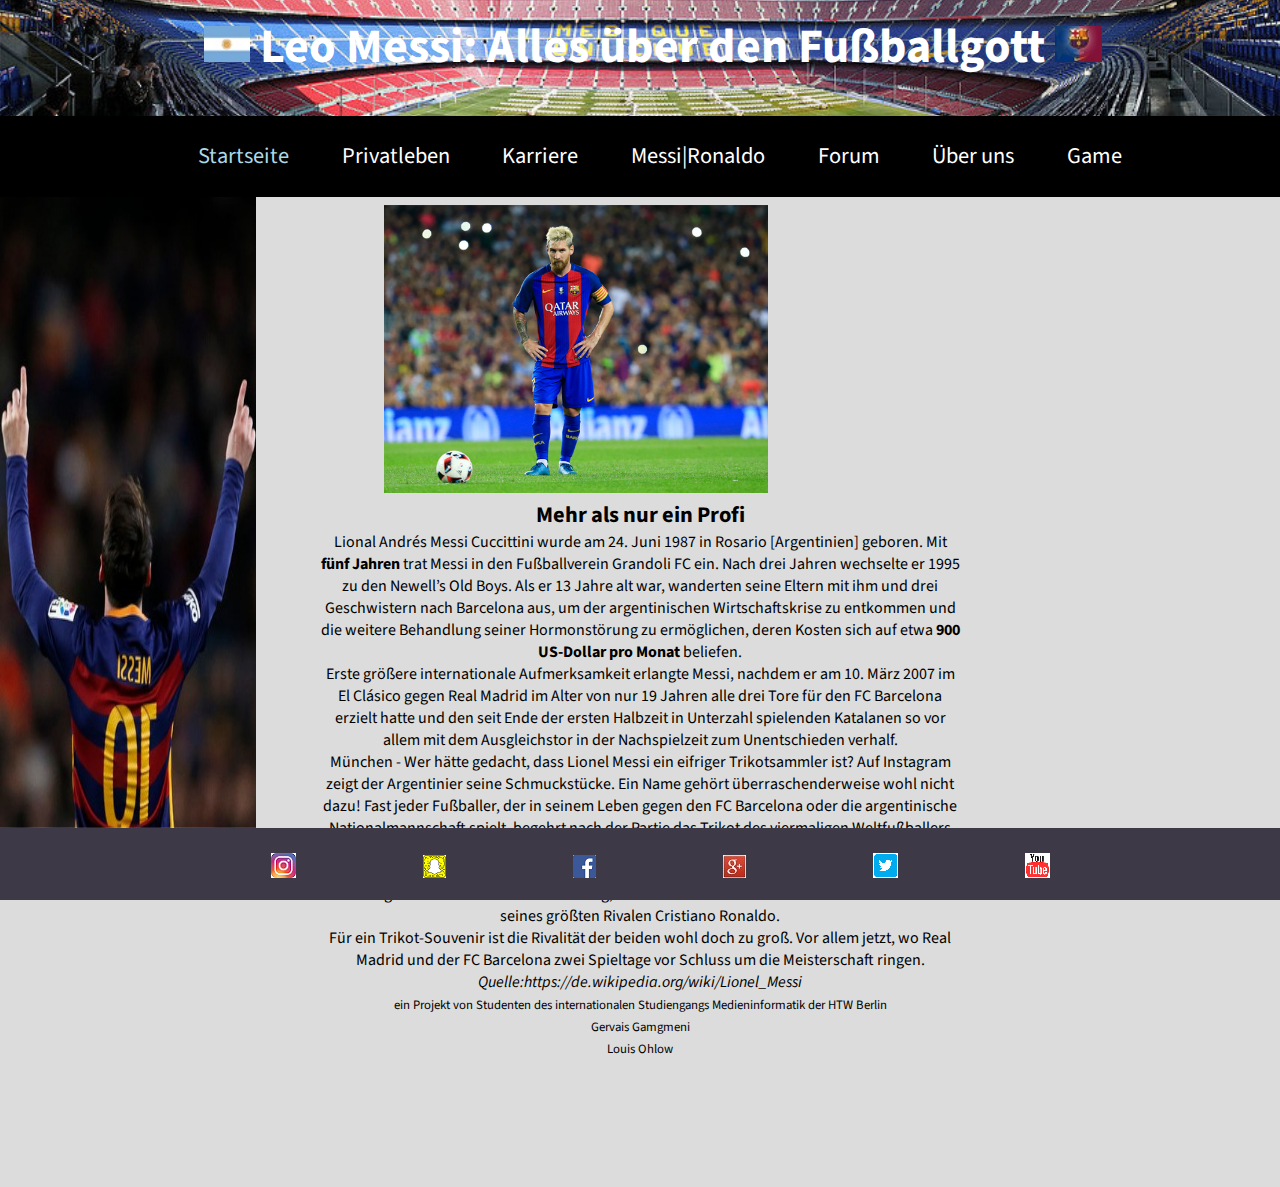
<file: index.html>
<!DOCTYPE html>
<html lang="de"> <!--optional aber best practice -->
    <head>
        <meta charset="utf-8">
        <meta name="viewport" content="width=device-width">
        <link rel="stylesheet" href="css/index.css" type="text/css">
       
        <link href="https://fonts.googleapis.com/css?family=Source+Sans+Pro" rel="stylesheet"> 
        <title>LeoMessiFanblog</title>
        
    </head>
    <body>
      <header> 
       <!--Überschrift meist (Blogname usw)-->
        <h1> <img id="Argentina" src="img/Arg1.png" alt="Argentinien"> Leo Messi: Alles über den Fußballgott
             <img id="Barca" src="img/FCBLogo1.jpg" alt="Barcelona">
          </h1>
          <nav>
       <!--optional kann die nav im header platziert werden--> 
      		<ul>
          		<li ><a id="active" href="index.html"> Startseite </a> </li>
          		<li><a href="MessiPrivatLeben.html"> Privatleben </a></li> 
          		<li><a href="MessiKarriere.html"> Karriere </a> </li>    
          		<li><a href="MessiRonaldo.html"> Messi|Ronaldo </a></li>
          		<li><a href="MessiForum.html"> Forum </a></li> 
				<li><a href="UeberUns.html"> Über uns </a></li> 
                <li><a href="game.html"> Game </a></li>
              </ul>
        </nav>
          
			
             
        </header>
     
    <main>
        <div> <img src="img/MessiFinger.jpg" alt="Messi feiert" height="100%" width="100%">
          </div>
        
        
        <img  src="img/LeoMessi1.jpg" alt="Lionel Messi bereit" height="100%" width="100%" id="MessiBereit">
        <article>
           <h2> Mehr als nur ein Profi  </h2>
            <p>Lional Andrés Messi Cuccittini wurde am 24. Juni 1987 in Rosario [Argentinien] geboren. Mit <strong>fünf Jahren</strong> trat Messi in den Fußballverein Grandoli FC ein.
            Nach drei Jahren wechselte er 1995 zu den Newell’s Old Boys. Als er 13 Jahre alt war, wanderten seine Eltern mit ihm und drei Geschwistern nach Barcelona aus, 
                um der argentinischen Wirtschaftskrise zu entkommen und die weitere Behandlung seiner Hormonstörung zu ermöglichen, deren Kosten sich auf etwa <b>900 US-Dollar pro Monat</b> beliefen. </p>
	    <p>Erste größere internationale Aufmerksamkeit erlangte Messi, nachdem er am 10. März 2007 im El Clásico gegen Real Madrid im Alter von nur 19 Jahren alle drei Tore für den FC Barcelona erzielt hatte und den seit Ende der ersten Halbzeit in Unterzahl spielenden Katalanen so vor allem mit dem Ausgleichstor in der Nachspielzeit zum Unentschieden verhalf.</p>
	    <p>München - Wer hätte gedacht, dass Lionel Messi ein eifriger Trikotsammler ist? Auf Instagram zeigt der Argentinier seine Schmuckstücke. Ein Name gehört überraschenderweise wohl nicht dazu! 

Fast jeder Fußballer, der in seinem Leben gegen den FC Barcelona oder die argentinische Nationalmannschaft spielt, begehrt nach der Partie das Trikot des viermaligen Weltfußballers Lionel Messi. Dagegen kann sich der argentinische Virtuose frei aussuchen, welches Trikot er mit nach Hause nehmen möchte. </p>
<p>Aber so genau man auch hinschauen mag, ist ein Name einfach nicht zu finden. Und zwar der seines größten Rivalen Cristiano Ronaldo.</p> 

<p>Für ein Trikot-Souvenir ist die Rivalität der beiden wohl doch zu groß. Vor allem jetzt, wo Real Madrid und der FC Barcelona zwei Spieltage vor Schluss um die Meisterschaft ringen. <i>Quelle:https://de.wikipedia.org/wiki/Lionel_Messi</i> </p>       
 	
<p><small>ein Projekt von Studenten des internationalen Studiengangs Medieninformatik der HTW Berlin <br> Gervais Gamgmeni <br> Louis Ohlow</small></p>
        </article>
	
	
<div><img src="img/MessiFinger.jpg" alt="Messi feiert" height="100%" width="100%">
</div>    
    
  </main> <!--unique, role-Attribut, WAI Bedeutung-->
            
          
            

        <footer>
            <ul> 
               <li><a href="#"><img src="img/instagram.png" alt="instagramLogo"> </a></li>
               <li><a href="#"><img src="img/Snapchat.png" alt="SnapchatLogo"> </a></li>
               <li><a href="#"><img src="img/Facebook.png" alt="FacebookLogo"> </a></li>
               <li><a href="#"><img src="img/Google+.jpeg" alt="Google+Logo"> </a></li>
			   <li><a href="#"><img src="img/Twitt.jpg" alt="TwitterLogo"> </a></li>
               <li><a href="#"><img src="img/You.jpg" alt="YoutubeLogo"> </a></li>
            </ul>

        </footer>
    
    </body>
</html>
</file>
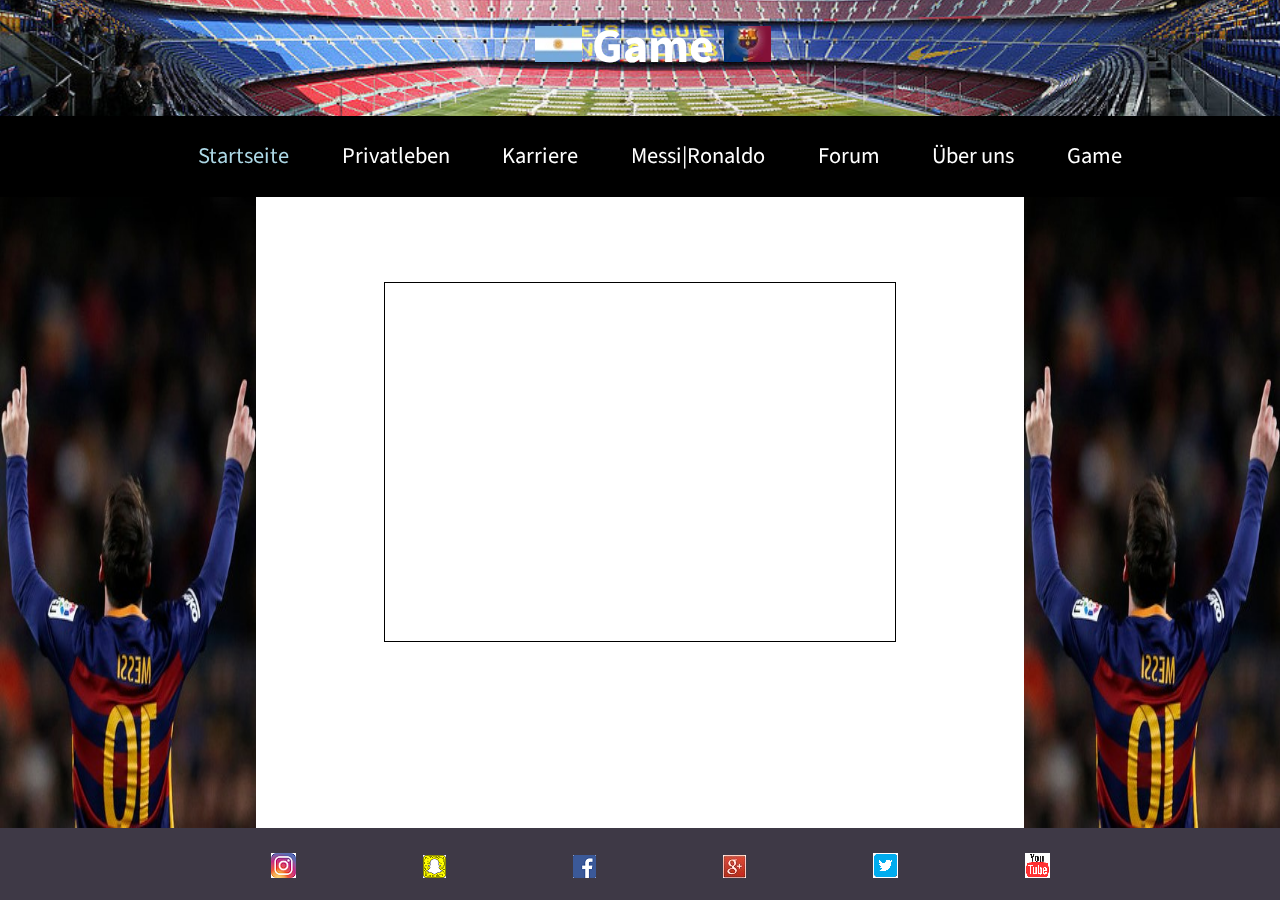
<file: game.html>
<!DOCTYPE html>
<html lang="de">
<head>
    <meta charset="utf-8">
        <meta name="viewport" content="width=device-width">
        <link rel="stylesheet" href="css/index.css" type="text/css">
        <script src="script.js"></script>
                
                
        
        <link href="https://fonts.googleapis.com/css?family=Source+Sans+Pro" rel="stylesheet"> 
        <title>Game</title>
    
</head>
<body>
    <header>
    <!--Überschrift meist (Blogname usw)-->
        <h1> <img id="Argentina" src="img/Arg1.png" alt="Argentinien"> Game
             <img id="Barca" src="img/FCBLogo1.jpg" alt="Barcelona">
          </h1>
          <nav>
       <!--optional kann die nav im header platziert werden--> 
      		<ul>
          		<li ><a id="active" href="index.html"> Startseite </a> </li>
          		<li><a href="MessiPrivatLeben.html"> Privatleben </a></li> 
          		<li><a href="MessiKarriere.html"> Karriere </a> </li>    
          		<li><a href="MessiRonaldo.html"> Messi|Ronaldo </a></li>
          		<li><a href="MessiForum.html"> Forum </a></li> 
				<li><a href="UeberUns.html"> Über uns </a></li>
                   <li><a href="game.html"> Game </a></li>
              </ul>
        </nav>
          
    
    </header>
    <main>
    <div><img src="img/MessiFinger.jpg" alt="Messi feiert" height="100%" width="100%">
</div>
    <canvas>
        
        </canvas>
        
      <div><img src="img/MessiFinger.jpg" alt="Messi feiert" height="100%" width="100%">
</div>   
    </main>
    
        <footer>
            <ul> 
               <li><a href="#"><img src="img/instagram.png" alt="instagramLogo"> </a></li>
               <li><a href="#"><img src="img/Snapchat.png" alt="SnapchatLogo"> </a></li>
               <li><a href="#"><img src="img/Facebook.png" alt="FacebookLogo"> </a></li>
               <li><a href="#"><img src="img/Google+.jpeg" alt="Google+Logo"> </a></li>
			   <li><a href="#"><img src="img/Twitt.jpg" alt="TwitterLogo"> </a></li>
               <li><a href="#"><img src="img/You.jpg" alt="YoutubeLogo"> </a></li>
            </ul>

        </footer>
    
</body>
</html>
</file>
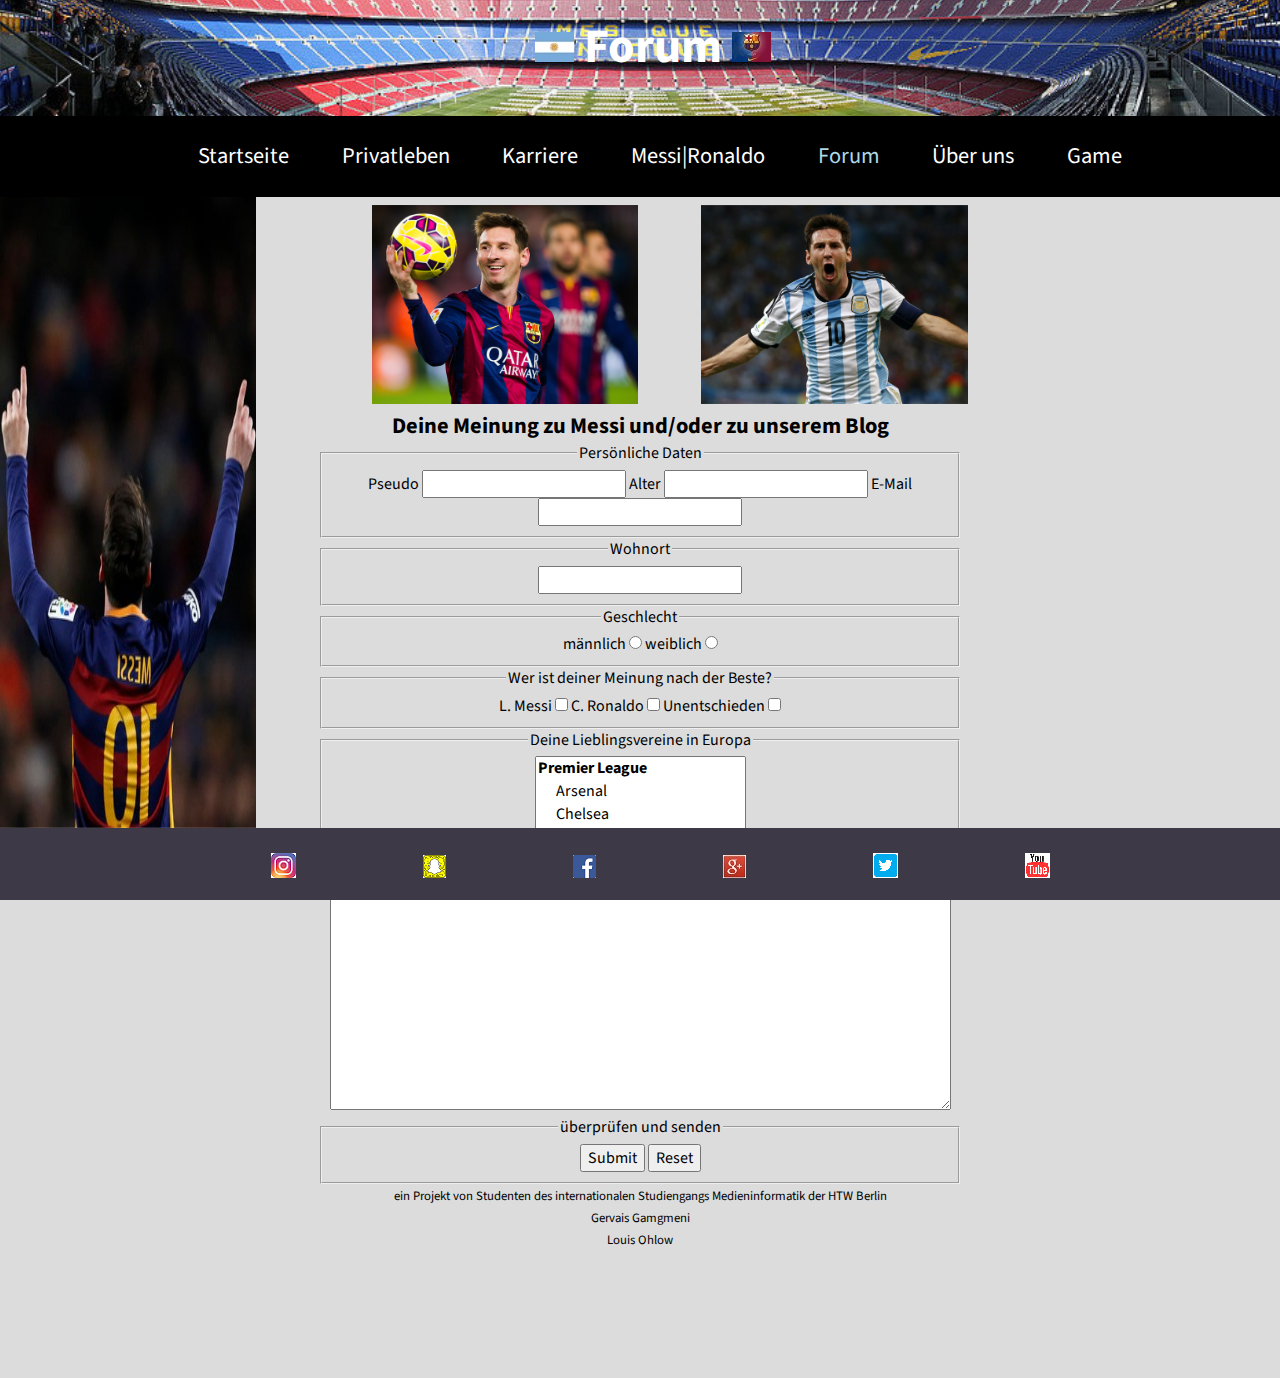
<file: MessiForum.html>
<!DOCTYPE html>
<html lang="de"> <!--optional aber best practice -->
    <head>
      <meta charset="utf-8">
	<meta name="viewport" content="width=device-width, initial-scale=1.0, user-scalable=no">
	<link rel="stylesheet" href="css/index.css">
	<script src="script.js"></script>
        <!-- 
	<link rel="stylesheet" href="normalize.css">
	-->
      <link href="https://fonts.googleapis.com/css?family=Source+Sans+Pro" rel="stylesheet"> 
        <title>Forum</title>
    
    </head>
    <body id="forum">
      <header> 
       <!--Überschrift meist (Blogname usw)-->  
        <h1> <img src="img/Arg1.png" alt="Argentinien"> Forum
             <img src="img/FCBLogo1.jpg" alt="Barcelona">
        </h1>
          <nav>
       <!--optional kann die nav im header platziert werden--> 
        <ul>
          		<li><a href="index.html"> Startseite </a> </li>
          		<li><a href="MessiPrivatLeben.html"> Privatleben </a></li> 
          		<li><a href="MessiKarriere.html"> Karriere </a> </li>    
          		<li><a href="MessiRonaldo.html"> Messi|Ronaldo </a></li>
          		<li ><a id="active" href="MessiForum.html"> Forum </a></li> 
				<li><a href="UeberUns.html"> Über uns </a></li>
               <li><a href="game.html"> Game </a></li>
     	</ul>
      </nav>

	  
       
        </header>
             
        <main>
		<div><img src="img/MessiFinger.jpg" alt="Messi feiert" height="100%" width="100%"> </div>
            
		<div id="MessiBereit2"><figure><img src="img/LeoMessiBall1.jpg" alt="Lionel Messi im Trikot von Barcelona" height="100%" width="100%"></figure>
		<figure><img src="img/LeoMessiNational1.jpg" alt="Lionel Messi im nationalen Trikot" height="100%" width="100%"></figure>
            </div>
		
       <article> 
	   <h2>Deine Meinung zu Messi und/oder zu unserem Blog</h2>
		<form action="Email.php" method="post">
				<fieldset>
					<legend>Persönliche Daten</legend>
					<label for="pseudo">Pseudo</label>
					<input type="text" id="pseudo">
					<label for="alter">Alter</label>
					<input type="text" id="alter">
					<label for="mail">E-Mail</label>
					<input type="email" id="mail">
				</fieldset>
				
				<fieldset>
					<legend>Wohnort</legend>
					<input type="text" list="land">
					<datalist id="land">
						<option>Deutschland</option>
						<option>Österreich</option>
						<option>Schweiz</option>
					</datalist>
				</fieldset> 
				
				<fieldset>
					<legend>Geschlecht</legend>
					<label for="m">männlich</label>
					<input type="radio" name="gender" id="m">
					<label for="w">weiblich</label>
					<input type="radio"	name="gender" id="w">
				</fieldset>
				
				<fieldset>
					<legend>Wer ist deiner Meinung nach der Beste?</legend>
					<label for="m10">L. Messi</label>
					<input type="checkbox" id="m10">
					<label for="cr7">C. Ronaldo</label> 
					<input type="checkbox" id="cr7">
					<label for="equality">Unentschieden</label>
					<input type="checkbox" id="equality">
				</fieldset>
				
				<fieldset>
					<legend>Deine Lieblingsvereine in Europa</legend>
					<select multiple>
						<optgroup label="Premier League">
							<option>Arsenal</option> 
							<option>Chelsea</option>
							<option>Liverpool</option>
							<option>Manchester City</option>
							<option>Manchester United</option> 
							<option>Tottenham Hotspur</option>
						</optgroup>
						<optgroup label="Serie A">
							<option>Inter</option>
							<option>Juventus</option>
							<option>Lazio</option> 
							<option>Roma</option>
							<option>SSC Napoli</option>
						</optgroup>
						<optgroup label="La Liga">
							<option>Athletic Bilbao</option>
							<option>Atletico Madrid</option>
							<option>Barcelona</option>
							<option>Real Madrid</option> 
							<option>Sevilla</option>
						</optgroup>
						<optgroup label="Bundesliga">
							<option>Bayer 04 Leverkusen</option>
							<option>Bayern München</option>
							<option>Borussia Dortmund</option> 
							<option>Borussia Mönchengladbach</option>
							<option>Schalke 04</option>
                            <option>Hamburger SV
                            </option>
						</optgroup> 
						<optgroup label="Ligue 1">
							<option>Lyon</option>
							<option>Marseille</option>
							<option>Monaco</option>
							<option>Paris Saint Germain</option>
                            <option>Saint-Etienne</option>
						</optgroup>
					</select>
				</fieldset>
				
				<label for="message">Nachricht</label>
				<textarea id="message" maxlength="500" rows="10" cols="75"></textarea>
			
				<fieldset>
					<legend>überprüfen und senden</legend>
					<input type="submit">
					<input type="reset">
				</fieldset>
		</form>
          <p><small>ein Projekt von Studenten des internationalen Studiengangs Medieninformatik der HTW Berlin <br> Gervais Gamgmeni <br> Louis Ohlow</small></p>
            </article>
		  
		  
		  <div><img src="img/MessiFinger.jpg" alt="Messi feiert" height="100%" width="100%"></div>
      </main>

	
	
      <footer> 
          <ul> 
               <li><a href="#"><img src="img/instagram.png" alt="instagramLogo"> </a></li>
               <li><a href="#"><img src="img/Snapchat.png" alt="SnapchatLogo"> </a></li>
               <li><a href="#"><img src="img/Facebook.png" alt="FacebookLogo"> </a></li>
               <li><a href="#"><img src="img/Google+.jpeg" alt="Google+Logo"> </a></li>
			   <li><a href="#"><img src="img/Twitt.jpg" alt="TwitterLogo"> </a></li>
               <li><a href="#"><img src="img/You.jpg" alt="YoutubeLogo"> </a></li>
            </ul>
         
    </footer>
    
    </body>
</html>
</file>
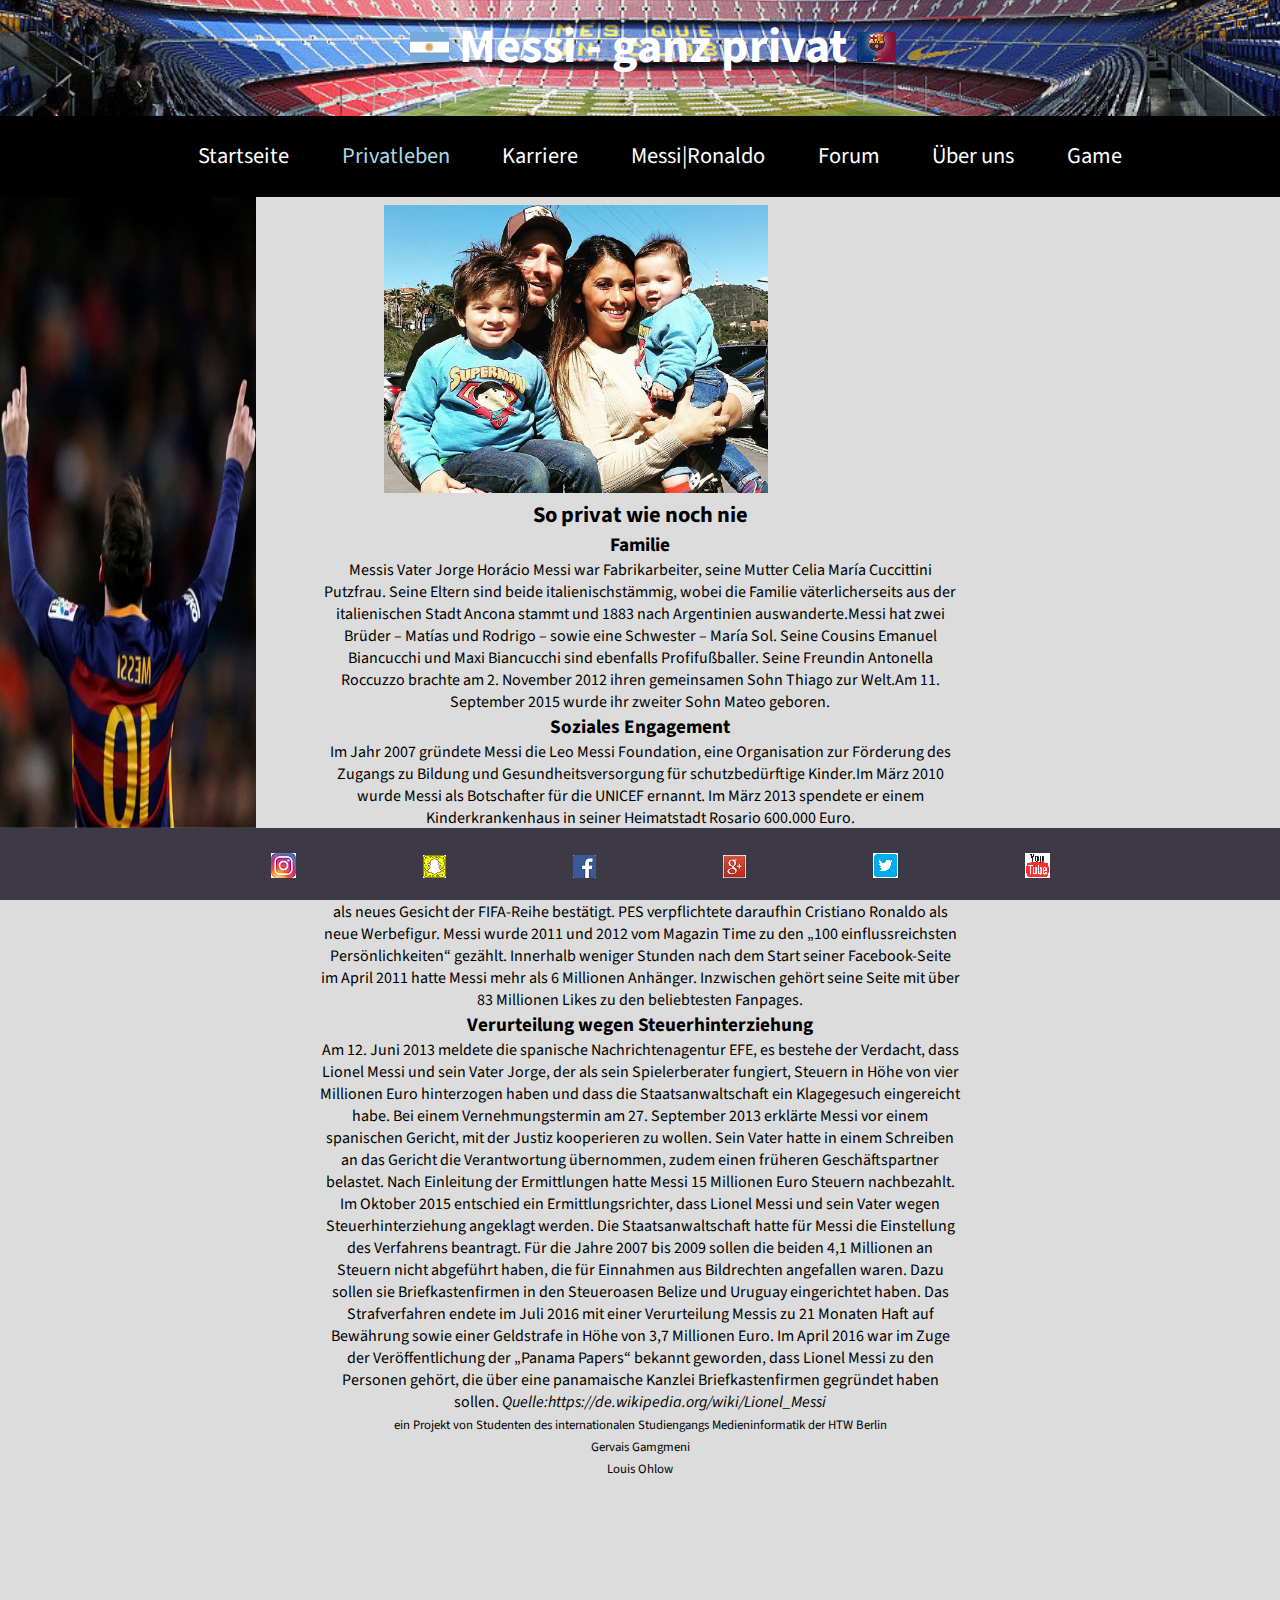
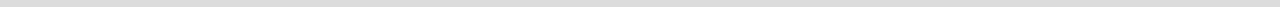
<file: MessiPrivatLeben.html>
<!DOCTYPE html>
<html lang="de"> <!--optional aber best practice -->
    <head>
      <meta charset="utf-8">
	<meta name="viewport" content="width=device-width, initial-scale=1.0, user-scalable=no">
	<link rel="stylesheet" href="css/index.css">
	<!-- 
	<link rel="stylesheet" href="normalize.css">
	-->
      <link href="https://fonts.googleapis.com/css?family=Source+Sans+Pro" rel="stylesheet"> 
        <title>Privatleben</title>
     
    </head>
    <body id="private">
      <header> 
       <!--Überschrift meist (Blogname usw)-->  
        <h1> <img src="img/Arg1.png" alt="Argentinien"> Messi - ganz privat
             <img src="img/FCBLogo1.jpg" alt="Argentinien">
        </h1>
        <nav>
       <!--optional kann die nav im header platziert werden--> 
       <ul>
          		<li><a href="index.html"> Startseite </a> </li>
          		<li><a id="active" href="MessiPrivatLeben.html"> Privatleben </a></li> 
          		<li><a href="MessiKarriere.html"> Karriere </a> </li>    
          		<li><a href="MessiRonaldo.html"> Messi|Ronaldo </a></li>
          		<li><a href="MessiForum.html"> Forum </a></li> 
				<li><a href="UeberUns.html"> Über uns </a></li>
              <li><a href="game.html"> Game </a></li>
     	</ul>
      </nav>
        
		
         
        </header>

         <main>
		<div id="box1"><img src="img/MessiFinger.jpg" alt="Messi feiert" height="100%" width="100%"></div>
             <img src="img/LionelMessiFamilie1.jpg" alt="Lionel Messi mit Familie" height="50%" width="50%" id="MessiBereit">
              
             <article>
           <h2>So privat wie noch nie</h2>
           <h3>Familie</h3>
             <p>Messis Vater Jorge Horácio Messi war Fabrikarbeiter, seine Mutter Celia María Cuccittini Putzfrau. Seine Eltern sind beide italienischstämmig, wobei die Familie väterlicherseits aus der italienischen Stadt Ancona stammt und 1883 nach Argentinien auswanderte.Messi hat zwei Brüder – Matías und Rodrigo – sowie eine Schwester – María Sol. Seine Cousins Emanuel Biancucchi und Maxi Biancucchi sind ebenfalls Profifußballer.
             Seine Freundin Antonella Roccuzzo brachte am 2. November 2012 ihren gemeinsamen Sohn Thiago zur Welt.Am 11. September 2015 wurde ihr zweiter Sohn Mateo geboren.</p>
           <h3>Soziales Engagement</h3>
             <p>Im Jahr 2007 gründete Messi die Leo Messi Foundation, eine Organisation zur Förderung des Zugangs zu Bildung und Gesundheitsversorgung für schutzbedürftige Kinder.Im März 2010 wurde Messi als Botschafter für die UNICEF ernannt. Im März 2013 spendete er einem Kinderkrankenhaus in seiner Heimatstadt Rosario 600.000 Euro.</p>
           <h3>Medien</h3>
             <p>Messi wurde auf mehreren Titelseiten der Videospielreihe Pro Evolution Soccer gezeigt und war auch in anderen Werbekampagnen dieser Spielereihe aktiv. Im November 2011 wurde er als neues Gesicht der FIFA-Reihe bestätigt. PES verpflichtete daraufhin Cristiano Ronaldo als neue Werbefigur.
             Messi wurde 2011 und 2012 vom Magazin Time zu den „100 einflussreichsten Persönlichkeiten“ gezählt.
             Innerhalb weniger Stunden nach dem Start seiner Facebook-Seite im April 2011 hatte Messi mehr als 6 Millionen Anhänger. Inzwischen gehört seine Seite mit über 83 Millionen Likes zu den beliebtesten Fanpages.</p>
           <h3>Verurteilung wegen Steuerhinterziehung</h3>
             <p>Am 12. Juni 2013 meldete die spanische Nachrichtenagentur EFE, es bestehe der Verdacht, dass Lionel Messi und sein Vater Jorge, der als sein Spielerberater fungiert, Steuern in Höhe von vier Millionen Euro hinterzogen haben und dass die Staatsanwaltschaft ein Klagegesuch eingereicht habe. Bei einem Vernehmungstermin am 27. September 2013 erklärte Messi vor einem spanischen Gericht, mit der Justiz kooperieren zu wollen. Sein Vater hatte in einem Schreiben an das Gericht die Verantwortung übernommen, zudem einen früheren Geschäftspartner belastet. Nach Einleitung der Ermittlungen hatte Messi 15 Millionen Euro Steuern nachbezahlt.
             Im Oktober 2015 entschied ein Ermittlungsrichter, dass Lionel Messi und sein Vater wegen Steuerhinterziehung angeklagt werden. Die Staatsanwaltschaft hatte für Messi die Einstellung des Verfahrens beantragt. Für die Jahre 2007 bis 2009 sollen die beiden 4,1 Millionen an Steuern nicht abgeführt haben, die für Einnahmen aus Bildrechten angefallen waren. Dazu sollen sie Briefkastenfirmen in den Steueroasen Belize und Uruguay eingerichtet haben. Das Strafverfahren endete im Juli 2016 mit einer Verurteilung Messis zu 21 Monaten Haft auf Bewährung sowie einer Geldstrafe in Höhe von 3,7 Millionen Euro.
             Im April 2016 war im Zuge der Veröffentlichung der „Panama Papers“ bekannt geworden, dass Lionel Messi zu den Personen gehört, die über eine panamaische Kanzlei Briefkastenfirmen gegründet haben sollen. <i>Quelle:https://de.wikipedia.org/wiki/Lionel_Messi</i> </p>
                 <p><small>ein Projekt von Studenten des internationalen Studiengangs Medieninformatik der HTW Berlin <br> Gervais Gamgmeni <br> Louis Ohlow</small></p>
		
          </article>
		 <div id="box2"><img src="img/MessiFinger.jpg" alt="Messi feiert" height="100%" width="100%"></div> 
		  
	</main> <!--unique, role-Attribut, WAI Bedeutung--> 

	

      <footer>
          <ul>     
               <li><a href="#"><img src="img/instagram.png" alt="instagramLogo"> </a></li>
               <li><a href="#"><img src="img/Snapchat.png" alt="SnapchatLogo"> </a></li>
               <li><a href="#"><img src="img/Facebook.png" alt="FacebookLogo"> </a></li>
               <li><a href="#"><img src="img/Google+.jpeg" alt="Google+Logo"> </a></li>
			   <li><a href="#"><img src="img/Twitt.jpg" alt="TwitterLogo"> </a></li>
               <li><a href="#"><img src="img/You.jpg" alt="YoutubeLogo"> </a></li>
          </ul>
          
        </footer>
    
    </body>
</html>
</file>
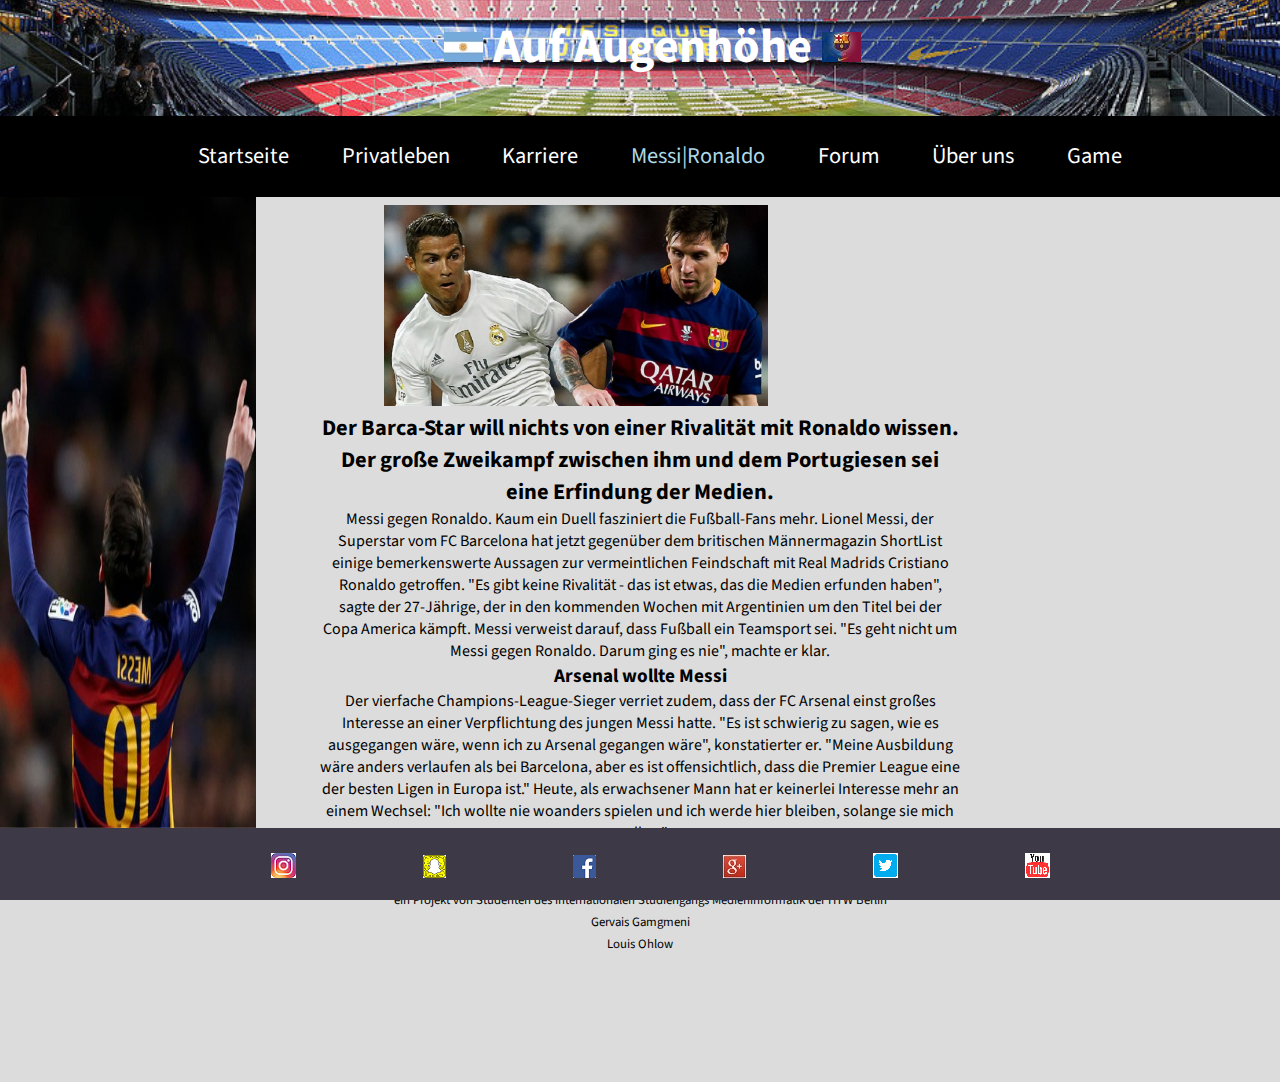
<file: MessiRonaldo.html>
<!DOCTYPE html>
<html lang="de"> <!--optional aber best practice -->
    <head>
      <meta charset="utf-8">
	<meta name="viewport" content="width=device-width, initial-scale=1.0, user-scalable=no">
	 <link rel="stylesheet" href="css/index.css">
	 <!-- 
	<link rel="stylesheet" href="normalize.css">
	-->
      <link href="https://fonts.googleapis.com/css?family=Source+Sans+Pro" rel="stylesheet"> 
        <title>Rivalität mit Ronaldo</title>
   
    </head>
    <body id="ronaldo">
      <header> 
       <!--Überschrift meist (Blogname usw)-->  
        <h1> <img src="img/Arg1.png" alt="Argentinien"> Auf Augenhöhe
             <img src="img/FCBLogo1.jpg" alt="Barcelona">
        </h1>
          <nav>
       <!--optional kann die nav im header platziert werden--> 
        	<ul>
          		<li><a href="index.html"> Startseite </a> </li>
          		<li><a href="MessiPrivatLeben.html"> Privatleben </a></li> 
          		<li><a href="MessiKarriere.html"> Karriere </a> </li>    
          		<li><a id="active"href="MessiRonaldo.html"> Messi|Ronaldo </a></li>
          		<li><a href="MessiForum.html"> Forum </a></li> 
				<li><a href="UeberUns.html"> Über uns </a></li>
                   <li><a href="game.html"> Game </a></li>
     		</ul>
      </nav>
          
          
          
        </header>

      <main>
	<div id="box1"><img src="img/MessiFinger.jpg" alt="Messi feiert" height="100%" width="100%"></div>

          <img src="img/LionelMessiChristianoRonaldo.jpg" alt="Messi & Ronaldo" height="50%" width="50%" id="MessiBereit">
       
          <article>
           <h2>Der Barca-Star will nichts von einer Rivalität mit Ronaldo wissen. Der große Zweikampf zwischen ihm und dem Portugiesen sei eine Erfindung der Medien.</h2>
          <p>Messi gegen Ronaldo. Kaum ein Duell fasziniert die Fußball-Fans mehr. Lionel Messi, der Superstar vom FC Barcelona hat jetzt gegenüber dem britischen Männermagazin ShortList einige bemerkenswerte Aussagen zur vermeintlichen Feindschaft mit Real Madrids Cristiano Ronaldo getroffen.

          "Es gibt keine Rivalität - das ist etwas, das die Medien erfunden haben", sagte der 27-Jährige, der in den kommenden Wochen mit Argentinien um den Titel bei der Copa America kämpft.

          Messi verweist darauf, dass Fußball ein Teamsport sei. "Es geht nicht um Messi gegen Ronaldo. Darum ging es nie", machte er klar.</p>

          <h3>Arsenal wollte Messi</h3>

          <p>Der vierfache Champions-League-Sieger verriet zudem, dass der FC Arsenal einst großes Interesse an einer Verpflichtung des jungen Messi hatte. "Es ist schwierig zu sagen, wie es ausgegangen wäre, wenn ich zu Arsenal gegangen wäre", konstatierter er. "Meine Ausbildung wäre anders verlaufen als bei Barcelona, aber es ist offensichtlich, dass die Premier League eine der besten Ligen in Europa ist."

          Heute, als erwachsener Mann hat er keinerlei Interesse mehr an einem Wechsel: "Ich wollte nie woanders spielen und ich werde hier bleiben, solange sie mich wollen."<i><br>Quelle: http://www.goal.com/de/news/839/laliga/2015/06/11/12631892/messi-%C3%BCber-cr7-es-gibt-keine-rivalit%C3%A4t</i></p>
              <p><small>ein Projekt von Studenten des internationalen Studiengangs Medieninformatik der HTW Berlin <br> Gervais Gamgmeni <br> Louis Ohlow</small></p>
		
          </article>
		  <div id="box2"><img src="img/MessiFinger.jpg" alt="Messi feiert" height="100%" width="100%"></div>
      </main>

	

      <footer>
          <ul> 
               <li><a href="#"><img src="img/instagram.png" alt="instagramLogo"> </a></li>
               <li><a href="#"><img src="img/Snapchat.png" alt="SnapchatLogo"> </a></li>
               <li><a href="#"><img src="img/Facebook.png" alt="FacebookLogo"> </a></li>
               <li><a href="#"><img src="img/Google+.jpeg" alt="Google+Logo"> </a></li>
			   <li><a href="#"><img src="img/Twitt.jpg" alt="TwitterLogo"> </a></li>
               <li><a href="#"><img src="img/You.jpg" alt="YoutubeLogo"> </a></li>
            </ul>
     
         
        </footer>
    
    </body>
</html>
</file>
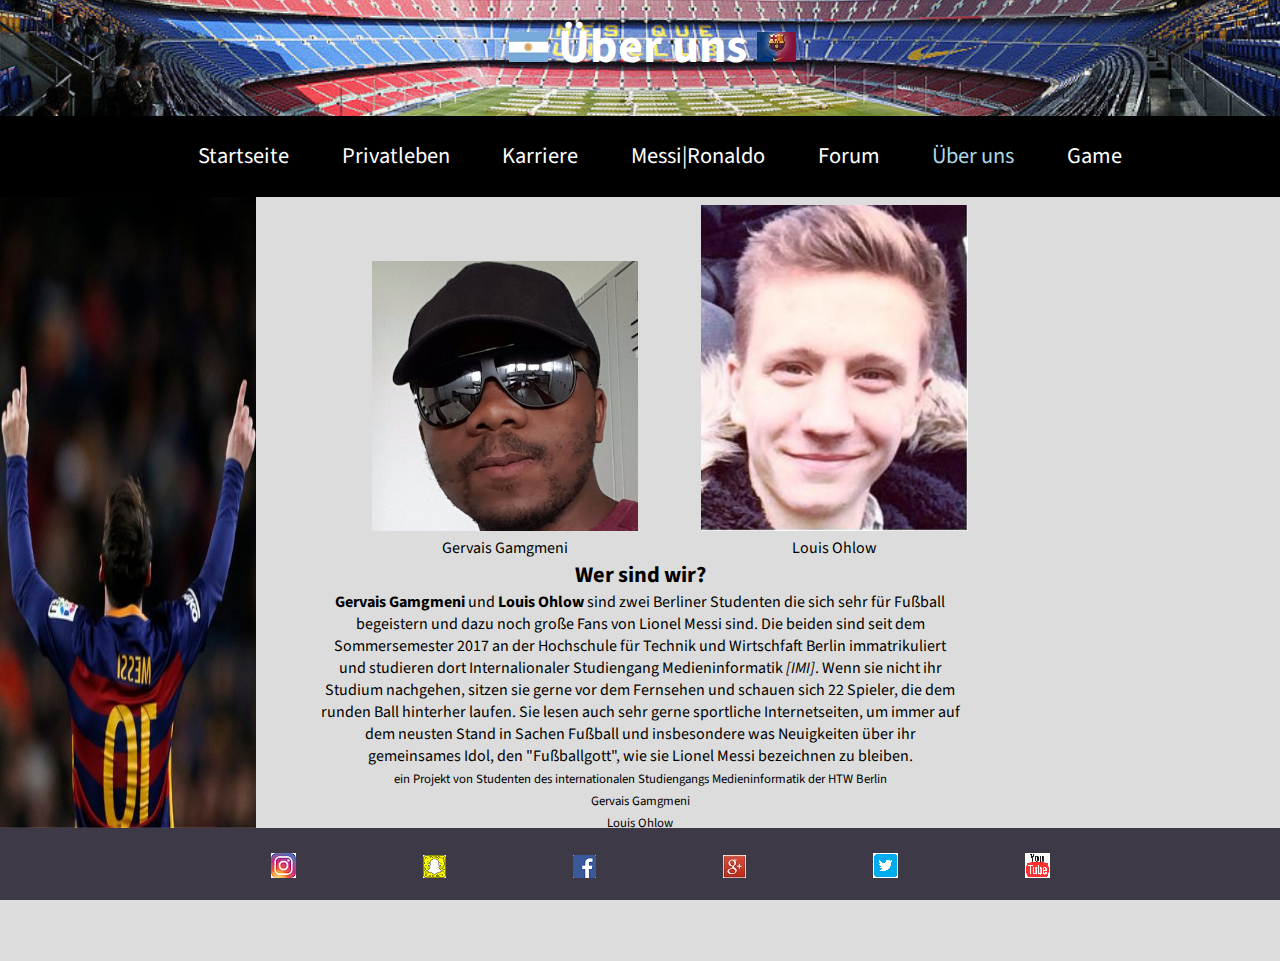
<file: UeberUns.html>
<!DOCTYPE html>
<html lang="de"> <!--optional aber best practice -->
    <head>
      <meta charset="utf-8">
	<meta name="viewport" content="1920, initial-scale=1.0">
	<link rel="stylesheet" href="css/index.css">
	<!-- 
	<link rel="stylesheet" href="normalize.css">
	-->
      <link href="https://fonts.googleapis.com/css?family=Source+Sans+Pro" rel="stylesheet"> 
        <title>Über uns</title>
    
    </head>
    <body id="aboutus">
      <header> 

        <h1> <img src="img/Arg1.png" alt="Argentinien"> Über uns
             <img src="img/FCBLogo1.jpg" alt="Barcelona">
        </h1>
         <nav>   
	 <!--optional kann die nav im header platziert werden-->         
        	<ul>
          		<li><a href="index.html"> Startseite </a> </li>
          		<li><a href="MessiPrivatLeben.html"> Privatleben </a></li> 
          		<li><a href="MessiKarriere.html"> Karriere </a> </li>    
          		<li><a href="MessiRonaldo.html"> Messi|Ronaldo </a></li>
          		<li><a href="MessiForum.html"> Forum </a></li> 
				<li><a id="active" href="UeberUns.html"> Über uns </a></li> 
                   <li><a href="game.html"> Game </a></li>
     		</ul>
        </nav>
 
		
                    
        </header>

    <main>
	<div><img src="img/MessiFinger.jpg" alt="Messi feiert" height="100%" width="100%">
        </div>
	
        <div id="MessiBereit2"><figure><img src="img/GervaisG.jpg" alt="Gervais Gamgmeni" height="100%" width="100%" > <figcaption>Gervais Gamgmeni</figcaption></figure>
         <figure><img src="img/LouisO.jpg" alt="Louis Ohlow" height="100%" width="100%" > <figcaption> Louis Ohlow</figcaption></figure></div>
	
       <article>
           <h2> Wer sind wir?  </h2>
        
            <p><b>Gervais Gamgmeni</b> und <b>Louis Ohlow</b> sind zwei Berliner Studenten die sich sehr für Fußball begeistern und dazu noch große Fans von Lionel Messi sind. 
					Die beiden sind seit dem Sommersemester 2017 an der Hochschule für Technik und Wirtschfaft Berlin immatrikuliert und studieren dort Internalionaler Studiengang Medieninformatik <i>[IMI]</i>. 
					Wenn sie nicht ihr Studium nachgehen, sitzen sie gerne vor dem Fernsehen und schauen sich 22 Spieler, die dem runden Ball hinterher laufen. 
					Sie lesen auch sehr gerne sportliche Internetseiten, um immer auf dem neusten Stand in Sachen Fußball und insbesondere was Neuigkeiten über ihr gemeinsames Idol, den "Fußballgott", wie sie Lionel Messi bezeichnen zu bleiben.</p>
           <p><small>ein Projekt von Studenten des internationalen Studiengangs Medieninformatik der HTW Berlin <br> Gervais Gamgmeni <br> Louis Ohlow</small></p>

     </article>

			
<div><img src="img/MessiFinger.jpg" alt="Messi feiert" height="100%" width="100%"></div>
           </main> <!--unique, role-Attribut, WAI Bedeutung--> 

		
		

        <footer>
            <ul> 
               <li><a href="#"><img src="img/instagram.png" alt="instagramLogo"> </a></li>
               <li><a href="#"><img src="img/Snapchat.png" alt="SnapchatLogo"> </a></li>
               <li><a href="#"><img src="img/Facebook.png" alt="FacebookLogo"> </a></li>
               <li><a href="#"><img src="img/Google+.jpeg" alt="Google+Logo"> </a></li>
			   <li><a href="#"><img src="img/Twitt.jpg" alt="TwitterLogo"> </a></li>
               <li><a href="#"><img src="img/You.jpg" alt="YoutubeLogo"> </a></li>
            </ul>
            
        </footer>
    
    </body>
</html>
</file>
<file: css/index.css>
*{
    box-sizing: border-box;
    margin: 0;
    font-family: 'Source Sans Pro', sans-serif;
    font-size: 1em;
}

header{
    display: inline-block;
    width: 100%;
    position:fixed;
    height: 10%;
    z-index: 2;
}
#Argentina,#Barca{
    height:40%;
    
}

canvas{
    border: 1px solid black;
    width: 40%;
    height: 40%;
    position: fixed;
    margin-left: 30%;
    margin-top: 22%;
    margin-right: 30%;
    margin-bottom: 22%;
}


h1 {
   box-sizing: content-box;
    padding: 1%;
   font-size: 300%;
    text-align: center;       
   background-image: url(Camp_Nou.jpg); /* Hintergrundgrafik einfügen*/
   background-repeat: no-repeat;
   background-position: 100% 60%;
   background-size: cover;
   color: white;
   width: 100%;
    height: 100%;
}

nav {
    display: inline-block;
    width: 100%;
    text-align: center;
    background-color: black;
    
    
}

nav li{
    list-style-type: none;
    display: inline-block;
    margin-top: 2%;
    margin-right: 2%;
    margin-left: 2%;
    margin-bottom: 2%;
    font-size: 140%;
    height: 70%;
}

nav a{
    color: white;
    text-decoration: none;
    
}
a:hover{
   color: lightblue ;
    transition: width 2s, height 2s;
}

#active{
    color:lightblue;
}

main{
    background-color: gainsboro;
}

#MessiBereit, article{
    display: inline-block;
    width: 50%;
    text-align: center;
    margin-left: 25%;
    margin-right: 25%;
    margin-bottom: 10%;
    
}
#MessiBereit{
    width:30%;
    height: 40%;
    margin-left: 30%;
    margin-right: 30%;
    margin-top: 16%;
    margin-bottom: 0;
    }
#MessiBereit:hover{
    width: 60%;
    margin-left:  20%;
    margin-right: 20%;
    transition: width, margin-left, margin-right ;
    transition-duration: 2s;
}
div{
    width:20%;
    height:73%;
    display: inline-block;
    z-index: 1;
}
div:first-child{
    position:fixed;
    top:19%;

}
div:last-child{
    position:fixed;
    top:19%;
    margin-left: 80%;
}

footer {
    position: fixed;
    margin: 0;
    text-align: center;
    height: 8%;
    bottom: 0;
    left: 0;
    right: 0; 
    z-index: 3;
}

footer ul{    
    background-color: hsl(260,10%,25%);
    color: aliceblue;
    height: 100%;	/*10px*/
}

footer li{
    display: inline-block;
    margin-left: 5%;
    margin-right: 5%;
    margin-top: 2%;
    margin-bottom: 3%;
    background-color: hsl(260,10%,25%);
}
footer a{
    height: 10%;
    width: 10%
}

#MessiBereit2{
    display: inline-block;
    margin-left: 24%;
    margin-right: 24%;
    margin-top: 16%;
    text-align: center;
    width: 52%;
}

figure{
  width: 40%;
  display: inline-block;
    margin-left: 9%;
}

h2{
    font-size: 140%;
}
h3{
    font-size: 120%;
}
small{
    font-size: 80%;
}

@media screen and (max-width:1024px) and (min-width: 481px){


    h1{
        font-size: 5vw;
    }
    
    header{
        margin:0%;
    }
    nav{
        position: fixed;
        display: block;
        height: 80%;
        width: 20%;
        margin-bottom: auto;
        
        text-align: left;
    }
    nav ul{
        margin-left: 0%;
    }
    nav a{
    margin: 0%;
    font-size: 2.5vw;

    }

    nav li{
    margin-top: 20%;
    margin-left: 0%;
    margin-right: 0%;
    margin-bottom: 10%;

    }


    article{
        margin-right: 0%;
        margin-left: 20%;
        width: 75%;
    }
    #MessiBereit{
    width: 80%;
    margin-bottom: 5%;
    margin-left: 20%;
    margin-right: 0%;
    }

    #MessiBereit2{
        margin-left:20%;
        margin-right:0;
        
    }
    div{
        display: none;

    }

    #MessiBereit{
        width: 40%;
    }
    
    main{
        text-align: center;
        margin-right: 0%;
        margin-left: 0%;
    }
}



@media screen and (max-width:480px){
    header, nav{
        position: relative;
        max-width: 100%;
        
    } 
    h1{
        max-width: 100%;
    }
    #MessiBereit, article{
    width: 80%;
    margin-bottom: 5%;
    margin-left: 0;
    margin-right: 0;
    }
    div{
        display: none;
    }
    #MessiBereit{
        margin-top: 0;
        width: 40%;
    }
    footer{
        position: relative;
        z-index: 1;
    }
    footer li{
        margin-left: 2%
    }
    main{
        text-align: center;
    }
    textarea{
        max-width: 100%;
    }
}

/* Desktop-first:
Da wir die HTML Seite nach unseren Vorstellungen und einem LayOut einer Desktop-Website entworfen haben, entschieden wir uns erst am Ende die mobile version zu entwerfen.
Außerdem stellten wir es uns leichter vor Elemente wegfallen zu lassen um so Platz zu sparen als welche hinzufügen zu müssen wenn wir von der Mobile-Version ausgehend die Desktop version entwerfen wollten.
</file>
